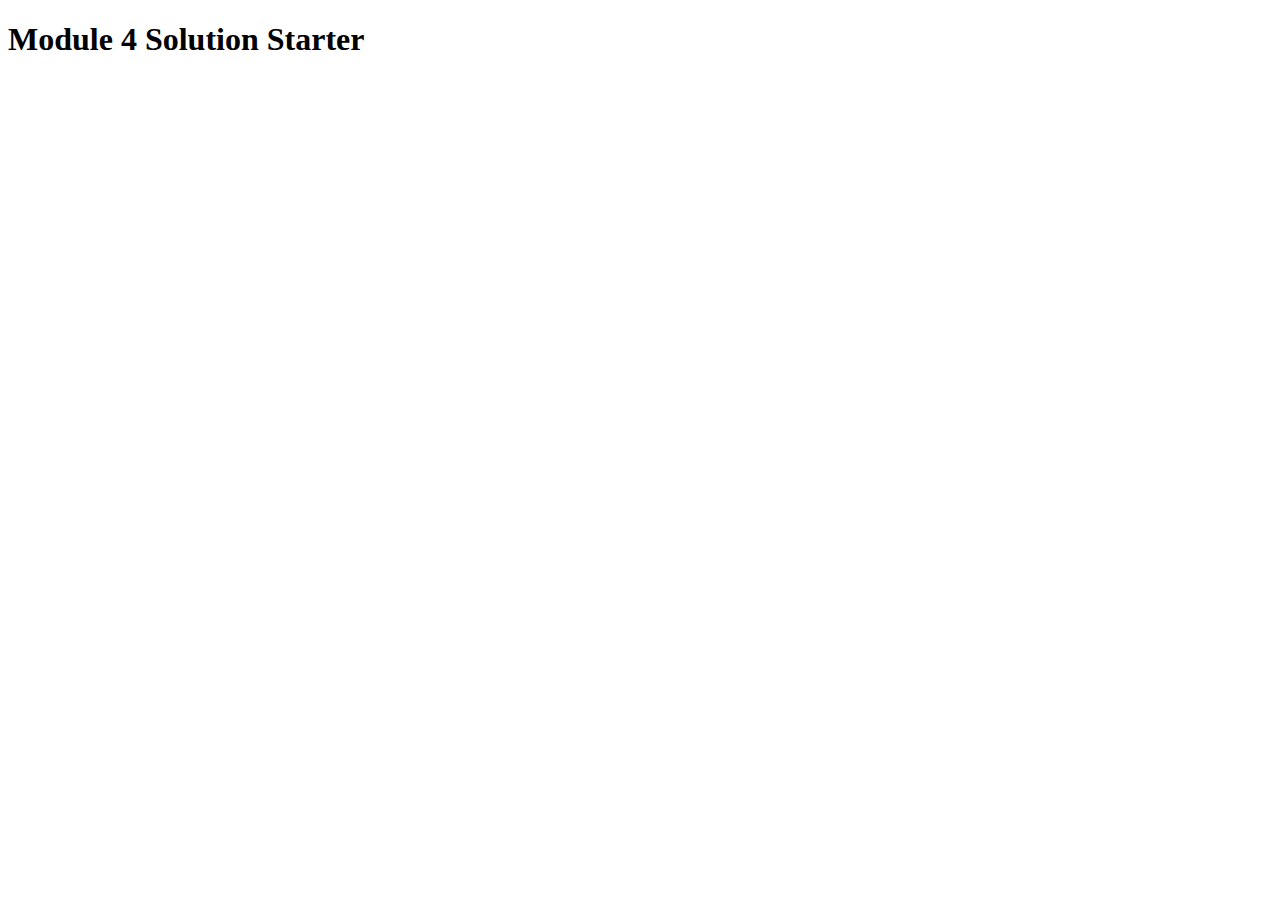
<file: mod4-solution/index.html>
<!DOCTYPE html>
<html>
<head>
  <meta charset="utf-8">
  <title>Module 4 Solution Starter</title>
  <script src="SpeakHello.js"></script>
  <script src="SpeakGoodBye.js"></script>
  <script src="script.js"></script>
</head>
<body>
  <h1>Module 4 Solution Starter</h1>
</body>
</html>
</file>
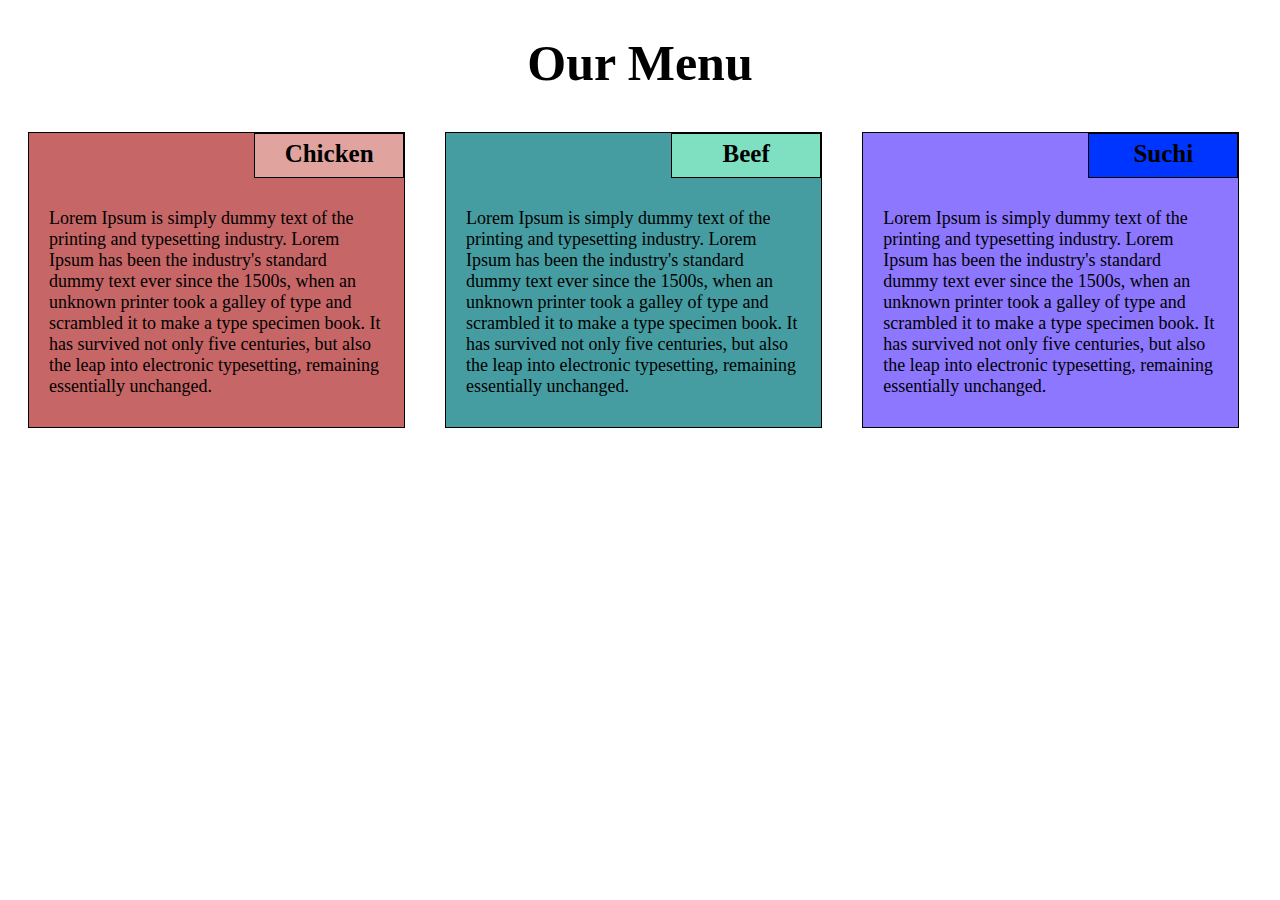
<file: module2-solution/index.html>
<!DOCTYPE html>
<html>
  
    <head>
        <meta name="viewport" content="width=device-width , initial-scale=1">
        <style>
    body{
    background: white;
}
*{
    box-sizing: border-box;
    }
h1{
    text-align:center;
    margin-bottom: 20px;
    font-size: 50px
    }
    
    h2{
        height: 45px;
 text-align: center;
 background: orange;
 border: 1px solid black;
 width:40%;
 position: relative;
 padding: 6px;
 margin: 0px;
 float: right;
font-size: 25px
 }
#head1{
  background: #e0a39d;
}
#head2{
  background: #7ee0c1;   
}
#head3{
   background:  #0035ff;
}
    
.par{
    border: 1px solid black;
    margin: 20px;
    font-size: 18px;
}
.par1{
      background: #c76666;
}
.par2{
    background: #459da2;
}
.par3{
     background:#8d77ff;
}
p{
    padding: 75px 20px 30px;
    margin: auto;
    
}
.row{
        width:100%;
       }
          @media (min-width : 992px){
          .col-lg-1 ,  .col-lg-2 ,  .col-lg-3 , .col-lg-4 , .col-lg-5 , .col-lg-6 ,
          .col-lg-7 , .col-lg-8 , .col-lg-9 , .col-lg-10 , .col-lg-11 , .col-lg-12 {
          float : left;
          }
          .col-lg-1{
          width: 8.33%; 
          }
          .col-lg-2{
          width: 16.66%; 
          }
          .col-lg-3{
          width: 25%; 
          }
          .col-lg-4{
          width: 33%; 
          }
          .col-lg-5{
          width: 41.66%; 
          }
          .col-lg-6{
          width: 50%; 
          }
          .col-lg-7{
          width: 58.33%; 
          }
          .col-lg-8{
          width: 66.66%; 
          }
          .col-lg-9{
          width: 74.99%; 
          }
          .col-lg-10{
          width: 83.33%; 
          }
          .col-lg-11{
          width: 91.66%; 
          }
          .col-lg-12{
          width: 100%; 
          }
          }
          .row{
            width: 100%;
          }
  @media (min-width : 768px) and ( max-width : 991px){
          .col-md-1 ,  .col-md-2 ,  .col-md-3 , .col-md-4 , .col-md-5 , .col-md-6 ,
          .col-md-7 , .col-md-8 , .col-md-9 , .col-md-10 , .col-md-11 , .col-md-12 {
          float : left;
          }
          .col-md-1{
          width: 8.33%; 
          }
          .col-md-2{
          width: 16.66%; 
          }
          .col-md-3{
          width: 25%; 
          }
          .col-md-4{
          width: 33%; 
          }
          .col-md-5{
          width: 41.66%; 
          }
          .col-md-6{
          width:  50%; 
          }
          .col-md-7{
          width: 58.33%; 
          }
          .col-md-8{
          width: 66.66%; 
          }
          .col-md-9{
          width: 74.99%; 
          }
          .col-md-10{
          width: 83.33%; 
          }
          .col-md-11{
          width: 91.66%; 
          }
          .col-md-12{
          width: 100%; 
          }
  }
           @media (max-width : 767px){
          .col-sm-1 ,  .col-sm-2 ,  .col-sm-3 , .col-sm-4 , .col-sm-5 , .col-sm-6 ,
          .col-sm-7 , .col-sm-8 , .col-sm-9 , .col-sm-10 , .col-sm-11 , .col-sm-12 {
          float : left;
          }
          .col-sm-1{
          width: 8.33%; 
          }
          .col-sm-2{
          width: 16.66%; 
          }
          .col-sm-3{
          width: 25%; 
          }
          .col-sm-4{
          width: 33%; 
          }
          .col-sm-5{
          width: 41.66%; 
          }
          .col-sm-6{
          width: 50%; 
          }
          .col-sm-7{
          width: 58.33%; 
          }
          .col-sm-8{
          width: 66.66%; 
          }
          .col-sm-9{
          width: 74.99%; 
          }
          .col-sm-10{
          width: 83.33%; 
          }
          .col-sm-11{
          width: 91.66%; 
          }
          .col-sm-12{
          width: 100%; 
          }
           }        </style>
    </head>
    <body>
         <h1>Our Menu</h1>
        <div class="row">
           <div class=" col-lg-4 col-md-6 col-sm-12">
                 <div class="par1 par">
                <h2 id="head1">Chicken</h2>
                <p>Lorem Ipsum is simply dummy text of the printing and typesetting industry. Lorem Ipsum has been the industry's standard dummy text ever since the 1500s, when an unknown printer took a galley of type and scrambled it to make a type specimen book. It has survived not only five centuries, but also the leap into electronic typesetting, remaining essentially unchanged.</p>
             </div>
          </div>
             <div class=" col-lg-4 col-md-6 col-sm-12">
                  <div class="par2 par">
                    <h2 id="head2">Beef</h2>
                <p>Lorem Ipsum is simply dummy text of the printing and typesetting industry. Lorem Ipsum has been the industry's standard dummy text ever since the 1500s, when an unknown printer took a galley of type and scrambled it to make a type specimen book. It has survived not only five centuries, but also the leap into electronic typesetting, remaining essentially unchanged.</p>

             </div>
                        </div>
             <div class=" col-lg-4 col-md-12 col-sm-12">
                <div class="par3 par">
                <h2 id="head3">Suchi</h2>
                <p>Lorem Ipsum is simply dummy text of the printing and typesetting industry. Lorem Ipsum has been the industry's standard dummy text ever since the 1500s, when an unknown printer took a galley of type and scrambled it to make a type specimen book. It has survived not only five centuries, but also the leap into electronic typesetting, remaining essentially unchanged.</p>
               
                </div>
                 </div>
        </div>
    </body>
</html>
</file>
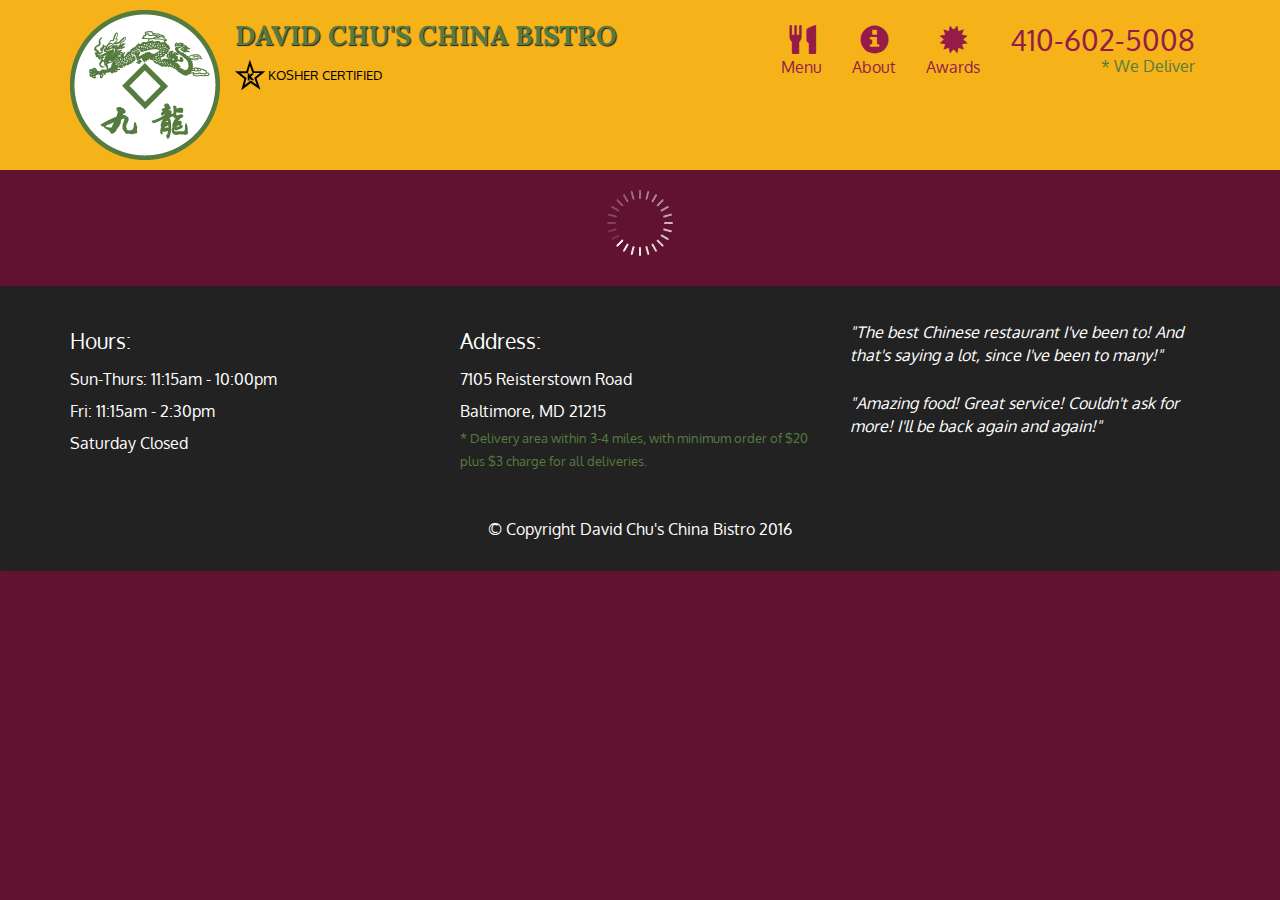
<file: module5-solution/index.html>
<!doctype html>
<html lang="en">
  <head>
    <meta charset="utf-8">
    <meta http-equiv="X-UA-Compatible" content="IE=edge">
    <meta name="viewport" content="width=device-width, initial-scale=1">
    <title>David Chu's China Bistro</title>
    <link rel="stylesheet" href="css/bootstrap.min.css">
    <link rel="stylesheet" href="css/styles.css">
    <link href='https://fonts.googleapis.com/css?family=Oxygen:400,300,700' rel='stylesheet' type='text/css'>
    <link href='https://fonts.googleapis.com/css?family=Lora' rel='stylesheet' type='text/css'>
  </head>
<body>
  <header>
    <nav id="header-nav" class="navbar navbar-default">
      <div class="container">
        <div class="navbar-header">
          <a href="index.html" class="pull-left visible-md visible-lg">
            <div id="logo-img" alt="Logo image"></div>
          </a>

          <div class="navbar-brand">
            <a href="index.html"><h1>David Chu's China Bistro</h1></a>
            <p>
              <img src="images/star-k-logo.png" alt="Kosher certification">
              <span>Kosher Certified</span>
            </p>
          </div>

          <button id="navbarToggle" type="button" class="navbar-toggle collapsed" data-toggle="collapse" data-target="#collapsable-nav" aria-expanded="false">
            <span class="sr-only">Toggle navigation</span>
            <span class="icon-bar"></span>
            <span class="icon-bar"></span>
            <span class="icon-bar"></span>
          </button>
        </div>
        
        <div id="collapsable-nav" class="collapse navbar-collapse">
           <ul id="nav-list" class="nav navbar-nav navbar-right">
            <li id="navHomeButton" class="visible-xs active">
              <a href="index.html">
                <span class="glyphicon glyphicon-home"></span> Home</a>
            </li>
            <li id="navMenuButton">
              <a href="#" onclick="$dc.loadMenuCategories();">
                <span class="glyphicon glyphicon-cutlery"></span><br class="hidden-xs"> Menu</a>
            </li>
            <li>
              <a href="#">
                <span class="glyphicon glyphicon-info-sign"></span><br class="hidden-xs"> About</a>
            </li>
            <li>
              <a href="#">
                <span class="glyphicon glyphicon-certificate"></span><br class="hidden-xs"> Awards</a>
            </li>
            <li id="phone" class="hidden-xs">
              <a href="tel:410-602-5008">
                <span>410-602-5008</span></a><div>* We Deliver</div>
            </li>
          </ul><!-- #nav-list -->
        </div><!-- .collapse .navbar-collapse -->
      </div><!-- .container -->
    </nav><!-- #header-nav -->
  </header>

  <div id="call-btn" class="visible-xs">
    <a class="btn" href="tel:410-602-5008">
    <span class="glyphicon glyphicon-earphone"></span>
    410-602-5008
    </a>
  </div>
  <div id="xs-deliver" class="text-center visible-xs">* We Deliver</div>

  <div id="main-content" class="container"></div>

  <footer class="panel-footer">
    <div class="container">
      <div class="row">
        <section id="hours" class="col-sm-4">
          <span>Hours:</span><br>
          Sun-Thurs: 11:15am - 10:00pm<br>
          Fri: 11:15am - 2:30pm<br>
          Saturday Closed
          <hr class="visible-xs">
        </section>
        <section id="address" class="col-sm-4">
          <span>Address:</span><br>
          7105 Reisterstown Road<br>
          Baltimore, MD 21215
          <p>* Delivery area within 3-4 miles, with minimum order of $20 plus $3 charge for all deliveries.</p>
          <hr class="visible-xs">
        </section>
        <section id="testimonials" class="col-sm-4">
          <p>"The best Chinese restaurant I've been to! And that's saying a lot, since I've been to many!"</p>
          <p>"Amazing food! Great service! Couldn't ask for more! I'll be back again and again!"</p>
        </section>
      </div>
      <div class="text-center">&copy; Copyright David Chu's China Bistro 2016</div>
    </div>
  </footer>

  <!-- jQuery (Bootstrap JS plugins depend on it) -->
  <script src="js/jquery-2.1.4.min.js"></script>
  <script src="js/bootstrap.min.js"></script>
  <script src="js/ajax-utils.js"></script>
  <script src="js/script.js"></script>
</body>
</html>
</file>
<file: module5-solution/css/styles.css>
body {
  font-size: 16px;
  color: #fff;
  background-color: #61122f;
  font-family: 'Oxygen', sans-serif;
}

/** HEADER **/
#header-nav {
  background-color: #f6b319;
  border-radius: 0;
  border: 0;
}

#logo-img {
  background: url('../images/restaurant-logo_large.png') no-repeat;
  width: 150px;
  height: 150px;
  margin: 10px 15px 10px 0;
}

.navbar-brand {
  padding-top: 25px;
}
.navbar-brand h1 { /* Restaurant name */
  font-family: 'Lora', serif;
  color: #557c3e;
  font-size: 1.5em;
  text-transform: uppercase;
  font-weight: bold;
  text-shadow: 1px 1px 1px #222;
  margin-top: 0;
  margin-bottom: 0;
  line-height: .75;
}
.navbar-brand a:hover, .navbar-brand a:focus {
  text-decoration: none;
}
.navbar-brand p { /* Kosher cert */
  color: #000;
  text-transform: uppercase;
  font-size: .7em;
  margin-top: 15px;
}
.navbar-brand p span { /* Star-K */
  vertical-align: middle;
}

#nav-list {
  margin-top: 10px;
}
#nav-list a {
  color: #951C49;
  text-align: center;
}
#nav-list a:hover {
  background: #E7E7E7;
}
#nav-list a span {
  font-size: 1.8em;
}

#phone {
  margin-top: 5px;
}
#phone a { /* Phone number */
  text-align: right;
  padding-bottom: 0;
}
#phone div { /* We Deliver */
  color: #557c3e;
  text-align: right;
  padding-right: 15px;
}

.navbar-header button.navbar-toggle, .navbar-header .icon-bar {
  border: 1px solid #61122f;
}
.navbar-header button.navbar-toggle {
  clear: both;
  margin-top: -30px;
}
/* END HEADER */

/* FOOTER */
.panel-footer {
  margin-top: 30px;
  padding-top: 35px;
  padding-bottom: 30px;
  background-color: #222;
  border-top: 0;
}
.panel-footer div.row {
  margin-bottom: 35px;
}
#hours, #address {
  line-height: 2;
}
#hours > span, #address > span {
  font-size: 1.3em;
}
#address p {
  color: #557c3e;
  font-size: .8em;
  line-height: 1.8;
}
#testimonials {
  font-style: italic;
}
#testimonials p:nth-child(2) {
  margin-top: 25px;
}
/* END FOOTER */



/* HOME PAGE */
.container .jumbotron {
  box-shadow: 0 0 50px #3F0C1F;
  border: 2px solid #3F0C1F;
}

#menu-tile, #specials-tile, #map-tile {
  height: 250px;
  width: 100%;
  margin-bottom: 15px;
  position: relative;
  border: 2px solid #3F0C1F;
  overflow: hidden;
}
#menu-tile:hover, #specials-tile:hover, #map-tile:hover {
  box-shadow: 0 1px 5px 1px #cccccc;
}
#menu-tile {
  background: url('../images/menu-tile.jpg') no-repeat;
  background-position: center;
}
#specials-tile {
  background: url('../images/specials-tile.jpg') no-repeat;
  background-position: center;
}
#menu-tile span, #specials-tile span, #map-tile span {
  position: absolute;
  bottom: 0;
  right: 0;
  width: 100%;
  text-align: center;
  font-size: 1.6em;
  text-transform: uppercase;
  background-color: #000;
  color: #fff;
  opacity: .8;
}
/* END HOME PAGE */

/* MENU CATEGORIES PAGE */
.category-tile { 
  position: relative;
  border: 2px solid #3F0C1F;
  overflow: hidden;
  width: 200px;
  height: 200px;
  margin: 0 auto 15px;
}
.category-tile span {
  position: absolute;
  bottom: 0;
  right: 0;
  width: 100%;
  text-align: center;
  font-size: 1.2em;
  text-transform: uppercase;
  background-color: #000;
  color: #fff;
  opacity: .8;
}
.category-tile:hover {
  box-shadow: 0 1px 5px 1px #cccccc;
}

#menu-categories-title + div {
  margin-bottom: 50px;
}
/* END MENU CATEGORIES PAGE */

/* SINGLE CATEGORY PAGE */
.menu-item-tile {
  margin-bottom: 25px;
}
.menu-item-tile hr {
  width: 80%;
}
.menu-item-tile .menu-item-price {
  font-size: 1.1em;
  text-align: right;
  margin-top: -15px;
  margin-right: -15px;
}
.menu-item-tile .menu-item-price span {
  font-size: .6em;
}
.menu-item-photo {
  position: relative;
  border: 2px solid #3F0C1F; 
  overflow: hidden;
  padding: 0;
  margin-right: -15px;
  margin-left: auto;
  margin-bottom: 20px;
  max-width: 250px;
}
.menu-item-photo div {
  position: absolute;
  bottom: 0;
  right: 0;
  width: 80px;
  background-color: #557c3e;
  text-align: center;
}
.menu-item-description {
  padding-right: 30px;
}
h3.menu-item-title {
  margin: 0 0 10px;
}
.menu-item-details {
  font-size: .9em;
  font-style: italic;
}
/* END SINGLE CATEGORY PAGE */


/********** Large devices only **********/
@media (min-width: 1200px) {
  .container .jumbotron {
    background: url('../images/jumbotron_1200.jpg') no-repeat;
    height: 675px;
  }
}

/********** Medium devices only **********/
@media (min-width: 992px) and (max-width: 1199px) {
  /* Header */
  #logo-img {
    background: url('../images/restaurant-logo_medium.png') no-repeat;
    width: 100px;
    height: 100px;
    margin: 5px 5px 5px 0;
  }
  /* End Header */

  /* Home Page */
  .container .jumbotron {
    background: url('../images/jumbotron_992.jpg') no-repeat;
    height: 558px;
  }
  /* End Home Page */
}

/********** Small devices only **********/
@media (min-width: 768px) and (max-width: 991px) {
  /* Home Page */
  .container .jumbotron {
    background: url('../images/jumbotron_768.jpg') no-repeat;
    height: 432px;
  }
  /* End Home Page */
}

/********** Extra small devices only **********/
@media (max-width: 767px) {
  /* Header */
  .navbar-brand {
    padding-top: 10px;
    height: 80px;
  }
  .navbar-brand h1 { /* Restaurant name */
    padding-top: 10px;
    font-size: 5vw; /* 1vw = 1% of viewport width */
  }
  .navbar-brand p { /* Kosher cert */
    font-size: .6em;
    margin-top: 12px;
  }
  .navbar-brand p img { /* Star-K */
    height: 20px;
  }

  #collapsable-nav a { /* Collapsed nav menu text */
    font-size: 1.2em;
  }
  #collapsable-nav a span { /* Collapsed nav menu glyph */
    font-size: 1em;
    margin-right: 5px;
  }

  #call-btn > a {
    font-size: 1.5em;
    display: block;
    margin: 0 20px;
    padding: 10px;
    border: 2px solid #fff;
    background-color: #f6b319;
    color: #951c49;
  }
  #xs-deliver {
    margin-top: 5px;
    font-size: .7em;
    letter-spacing: .1em;
    text-transform: uppercase;
  }
  /* End Header */

  /* Footer */
  .panel-footer section {
    margin-bottom: 30px;
    text-align: center;
  }
  .panel-footer section:nth-child(3) {
    margin-bottom: 0; /* margin already exists on the whole row */
  }
  .panel-footer section hr {
    width: 50%;
  }
  /* End Footer */

  /* Home Page */
  .container .jumbotron {
    margin-top: 30px;
    padding: 0;
  }
  #menu-tile, #specials-tile {
    width: 360px;
    margin: 0 auto 15px;
  }

  .menu-item-photo {
    margin-right: auto;
  }
  .menu-item-tile .menu-item-price {
    text-align: center;
  }
  .menu-item-description {
    text-align: center;;
  }
}


/********** Super extra small devices Only :-) (e.g., iPhone 4) **********/
@media (max-width: 479px) {
  /* Header */
  .navbar-brand h1 { /* Restaurant name */
    padding-top: 5px;
    font-size: 6vw;
  }
  /* End Header */
  
  /* Home page */
  #menu-tile, #specials-tile {
    width: 280px;
    margin: 0 auto 15px;
  }

  .col-xxs-12 {
    position: relative;
    min-height: 1px;
    padding-right: 15px;
    padding-left: 15px;
    float: left;
    width: 100%;
  }
}
</file>
